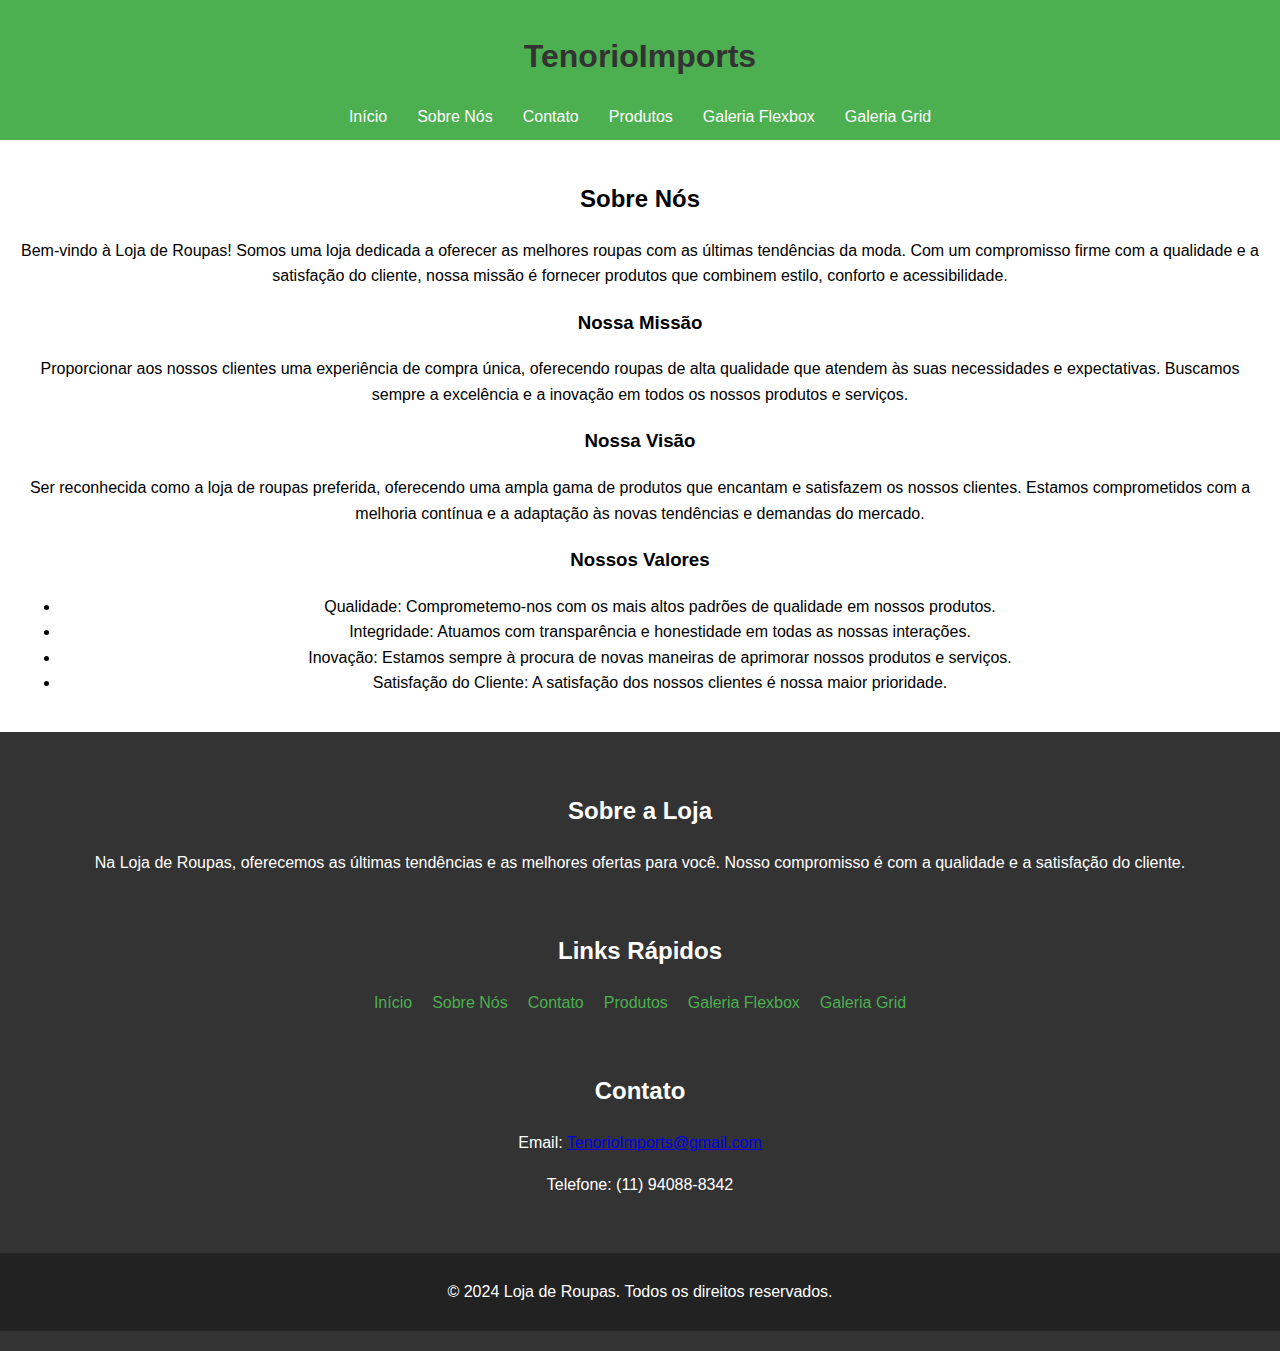
<file: about.html>
<!DOCTYPE html>
<html lang="pt-BR">
<head>
    <meta charset="UTF-8">
    <meta name="viewport" content="width=device-width, initial-scale=1.0">
    <title>Sobre Nós - TenorioImports</title>
    <link rel="stylesheet" href="styles.css">
</head>
<body>
    <header>
        <h1>TenorioImports</h1>
        <nav>
            <ul>
                <li><a href="index.html">Início</a></li>
                <li><a href="about.html">Sobre Nós</a></li>
                <li><a href="contact.html">Contato</a></li>
                <li><a href="produtos.html">Produtos</a></li>
                <li><a href="gallery-flex.html">Galeria Flexbox</a></li>
                <li><a href="gallery-grid.html"></a>Galeria Grid</li>
            </ul>
        </nav>
    </header>

    <main>
        <section id="about-us">
            <h2>Sobre Nós</h2>
            <p>Bem-vindo à Loja de Roupas! Somos uma loja dedicada a oferecer as melhores roupas com as últimas tendências da moda. Com um compromisso firme com a qualidade e a satisfação do cliente, nossa missão é fornecer produtos que combinem estilo, conforto e acessibilidade.</p>

            <div class="about-content">
                <div class="about-item">
                    <h3>Nossa Missão</h3>
                    <p>Proporcionar aos nossos clientes uma experiência de compra única, oferecendo roupas de alta qualidade que atendem às suas necessidades e expectativas. Buscamos sempre a excelência e a inovação em todos os nossos produtos e serviços.</p>
                </div>
                <div class="about-item">
                    <h3>Nossa Visão</h3>
                    <p>Ser reconhecida como a loja de roupas preferida, oferecendo uma ampla gama de produtos que encantam e satisfazem os nossos clientes. Estamos comprometidos com a melhoria contínua e a adaptação às novas tendências e demandas do mercado.</p>
                </div>
                <div class="about-item">
                    <h3>Nossos Valores</h3>
                    <ul>
                        <li>Qualidade: Comprometemo-nos com os mais altos padrões de qualidade em nossos produtos.</li>
                        <li>Integridade: Atuamos com transparência e honestidade em todas as nossas interações.</li>
                        <li>Inovação: Estamos sempre à procura de novas maneiras de aprimorar nossos produtos e serviços.</li>
                        <li>Satisfação do Cliente: A satisfação dos nossos clientes é nossa maior prioridade.</li>
                    </ul>
                </div>
            </div>
        </section>
    </main>

    <footer>
        <div class="footer-content">
            <div class="footer-section about">
                <h2>Sobre a Loja</h2>
                <p>Na Loja de Roupas, oferecemos as últimas tendências e as melhores ofertas para você. Nosso compromisso é com a qualidade e a satisfação do cliente.</p>
            </div>
            <div class="footer-section links">
                <h2>Links Rápidos</h2>
                <ul>
                    <li><a href="index.html">Início</a></li>
                    <li><a href="about.html">Sobre Nós</a></li>
                    <li><a href="contact.html">Contato</a></li>
                    <li><a href="produtos.html">Produtos</a></li>
                    <li><a href="gallery-flex.html">Galeria Flexbox</a></li>
                    <li><a href="gallery-grid.html">Galeria Grid</a></li>
                </ul>
            </div>
            <div class="footer-section contact">
                <h2>Contato</h2>
                <p>Email: <a href="mailto:TenorioImports@gmail.com">TenorioImports@gmail.com</a></p>
                <p>Telefone: (11) 94088-8342</p>
            </div>
        </div>
        <div class="footer-bottom">
            <p>&copy; 2024 Loja de Roupas. Todos os direitos reservados.</p>
        </div>
    </footer>
    
    <script src="script.js"></script>
</body>
</html>
</file>
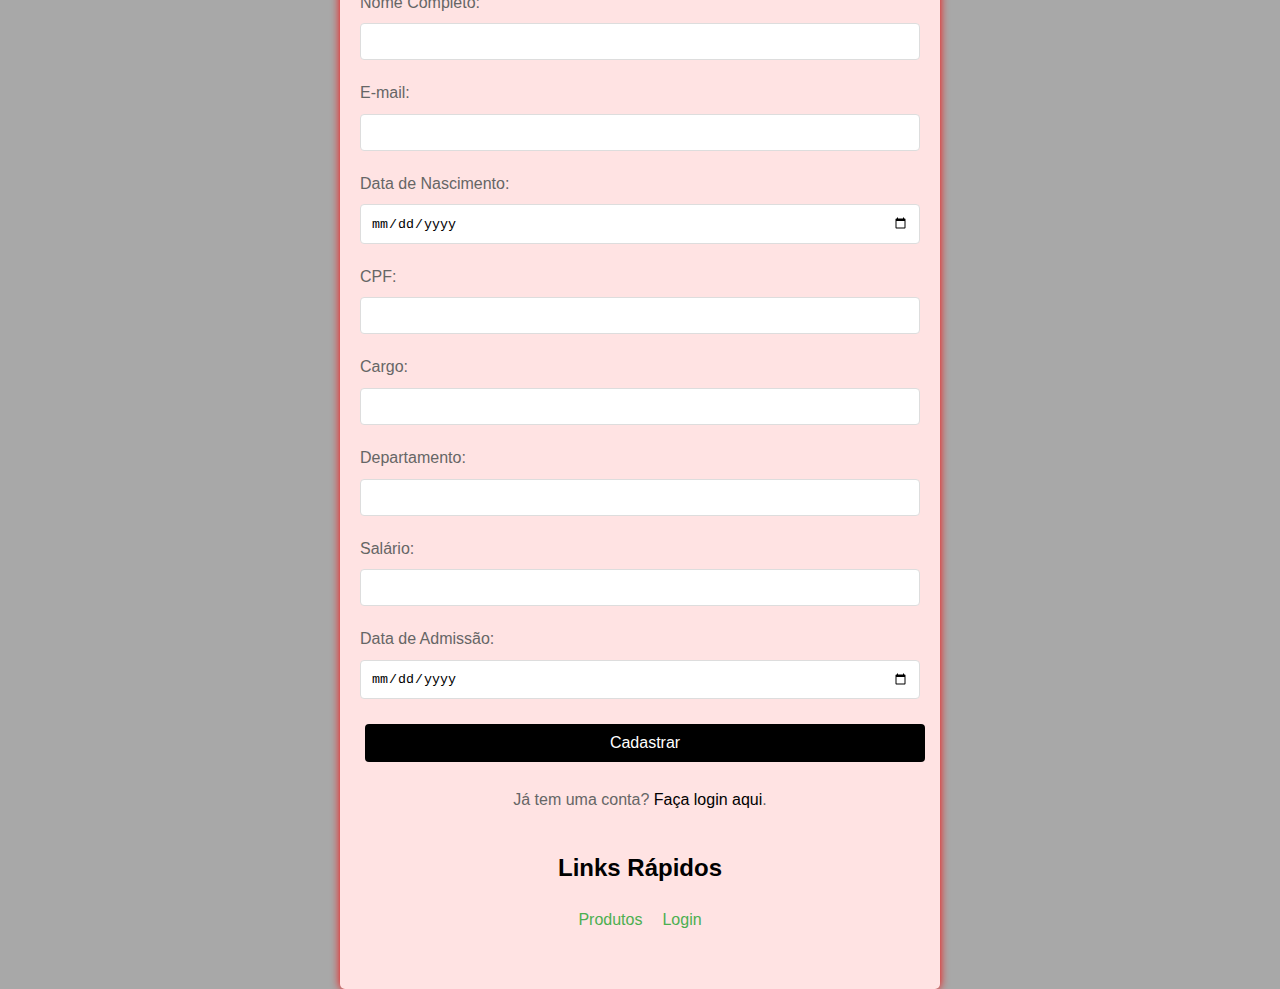
<file: cadastro.html>
<!DOCTYPE html>
<html lang="pt-BR">
<head>
    <meta charset="UTF-8">
    <meta name="viewport" content="width=device-width, initial-scale=1.0">
    <title>Cadastro - TenorioImports</title>
    <link rel="stylesheet" href="styles.css">
    <style>
        body {
            font-family: Arial, sans-serif;
            background-color: #a8a8a8;
            display: flex;
            justify-content: center;
            align-items: center;
            height: 100vh;
            margin: 0;
        }

        .register-container {
            background: #ffe3e3;
            padding: 20px;
            border-radius: 5px;
            box-shadow: 0 0 10px rgba(255, 0, 0, 0.998);
            width: 80%;
            max-width: 600px;
            box-sizing: border-box;
        }

        h2 {
            margin-top: 0;
            text-align: center;
            color: #000000;
        }

        label {
            display: block;
            margin-bottom: 8px;
            color: #666;
        }

        input[type="text"],
        input[type="email"],
        input[type="password"],
        input[type="date"],
        input[type="number"] {
            width: 100%;
            padding: 10px;
            margin-bottom: 20px;
            border: 1px solid #ddd;
            border-radius: 4px;
            box-sizing: border-box;
        }

        button {
            width: 100%;
            padding: 10px;
            background-color: #000000;
            border: none;
            border-radius: 4px;
            color: #fff;
            font-size: 16px;
            cursor: pointer;
        }

        button:hover {
            background-color: #333;
        }

        .footer {
            text-align: center;
            margin-top: 20px;
            color: #666;
        }

        .footer a {
            color: #000;
            text-decoration: none;
        }

        .footer a:hover {
            text-decoration: underline;
        }
    </style>
</head>
<body>
    <div class="register-container">
        <h2>Cadastro de Funcionário</h2>
        <form action="register.php" method="POST">
            <!-- Nome Completo -->
            <label for="full-name">Nome Completo:</label>
            <input type="text" id="full-name" name="full_name" required>

            <!-- Email -->
            <label for="email">E-mail:</label>
            <input type="email" id="email" name="email" required>

            <!-- Data de Nascimento -->
            <label for="birth-date">Data de Nascimento:</label>
            <input type="date" id="birth-date" name="birth_date" required>

            <!-- CPF -->
            <label for="cpf">CPF:</label>
            <input type="text" id="cpf" name="cpf" required>

            <!-- Cargo -->
            <label for="cargo">Cargo:</label>
            <input type="text" id="cargo" name="cargo" required>

            <!-- Departamento -->
            <label for="department">Departamento:</label>
            <input type="text" id="department" name="department" required>

            <!-- Salário -->
            <label for="salary">Salário:</label>
            <input type="number" id="salary" name="salary" step="0.01" required>

            <!-- Data de Admissão -->
            <label for="admission-date">Data de Admissão:</label>
            <input type="date" id="admission-date" name="admission_date" required>

            <!-- Botão de Cadastro -->
            <button type="submit">Cadastrar</button>
        </form>

        <!-- Link para login -->
        <div class="footer">
            <p>Já tem uma conta? <a href="login.html">Faça login aqui</a>.</p>
        </div>

        <!-- Links rápidos -->
        <div class="footer-section links">
            <h2>Links Rápidos</h2>
            <ul>
                <li><a href="produtos.html">Produtos</a></li>
                <li><a href="login.html">Login</a></li>
            </ul>
        </div>
    </div>
    
    <script src="script.js"></script>
</body>
</html>
</file>
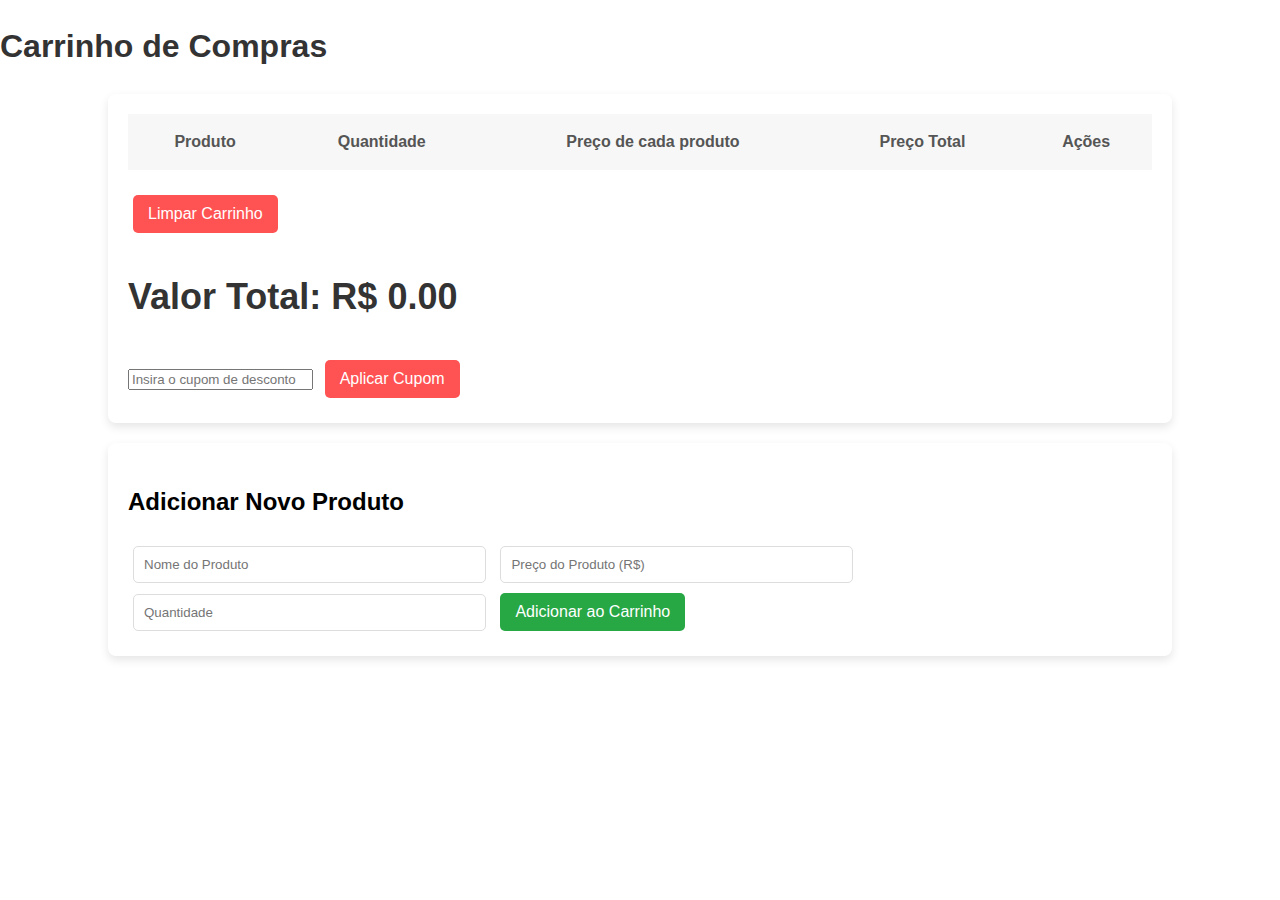
<file: carrinho.html>
<!DOCTYPE html>
<html lang="en">
<head>
    <meta charset="UTF-8">
    <meta name="viewport" content="width=device-width, initial-scale=1.0">
    <title>Carrinho de Compras</title>
    <link rel="stylesheet" href="styles.css">
</head>
<body>
    <h1>Carrinho de Compras</h1>
    
    <div class="cart">
        <table>
            <thead>
                <tr>
                    <th>Produto</th>
                    <th>Quantidade</th>
                    <th>Preço de cada produto</th>
                    <th>Preço Total</th>
                    <th>Ações</th>
                </tr>
            </thead>
            <tbody id="cart-items">
                <!-- Itens do carrinho serão inseridos dinamicamente aqui -->
            </tbody>
        </table>

        <div class="actions">
            <button onclick="clearCart()">Limpar Carrinho</button>
        </div>

        <div class="total">
            <h2>Valor Total: R$ <span id="total-value">0.00</span></h2>
            <input type="text" id="coupon-code" placeholder="Insira o cupom de desconto">
            <button onclick="applyDiscount()">Aplicar Cupom</button>
        </div>
    </div>

    <div class="add-product">
        <h2>Adicionar Novo Produto</h2>
        <form onsubmit="addProduct(event)">
            <input type="text" id="product-name" placeholder="Nome do Produto" required>
            <input type="number" id="product-price" placeholder="Preço do Produto (R$)" required min="0" step="0.01">
            <input type="number" id="product-quantity" placeholder="Quantidade" required min="1">
            <button type="submit">Adicionar ao Carrinho</button>
        </form>
    </div>

    <script src="script.js"></script>
</body>
</html>
</file>
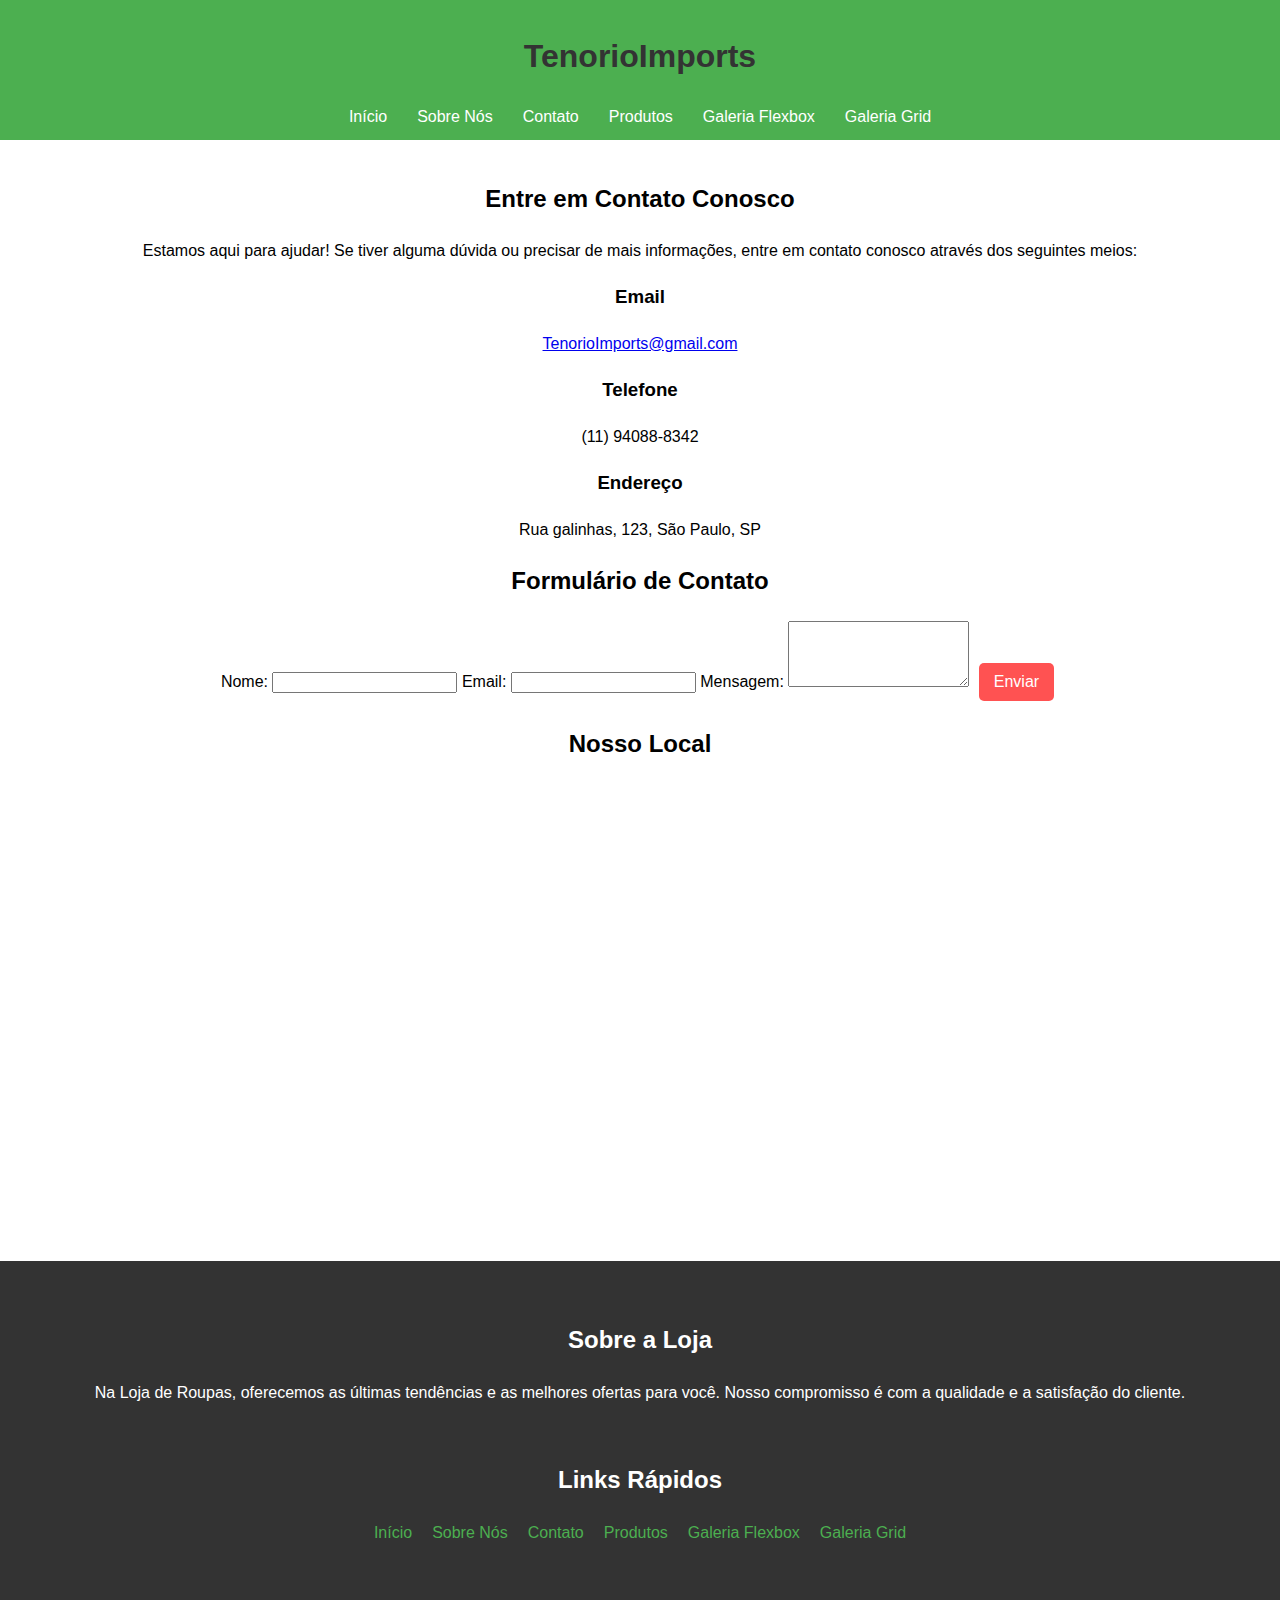
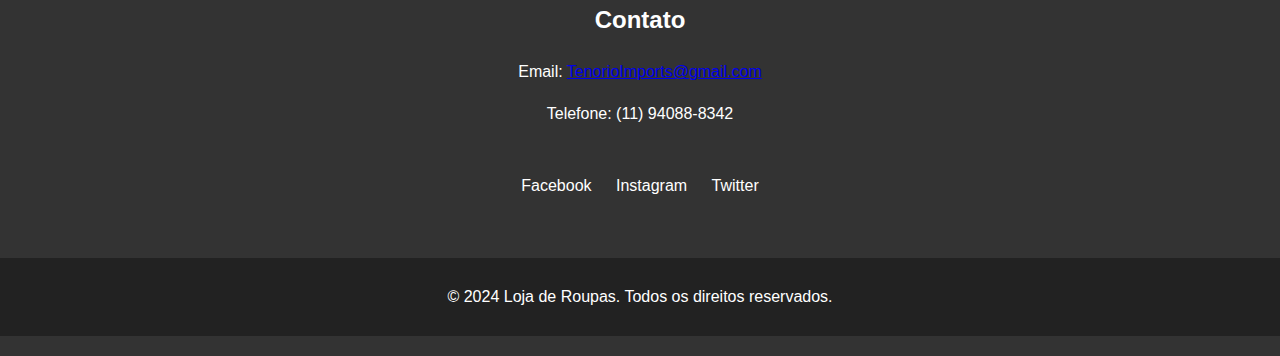
<file: contact.html>
<!DOCTYPE html>
<html lang="pt-BR">
<head>
    <meta charset="UTF-8">
    <meta name="viewport" content="width=device-width, initial-scale=1.0">
    <title>Contato - TenorioImports</title>
    <link rel="stylesheet" href="styles.css">
</head>
<body>
    <header>
        <h1>TenorioImports</h1>
        <nav>
            <ul>
                <li><a href="index.html">Início</a></li>
                <li><a href="about.html">Sobre Nós</a></li>
                <li><a href="contact.html">Contato</a></li>
                <li><a href="produtos.html">Produtos</a></li>
                <li><a href="gallery-flex.html">Galeria Flexbox</a></li>
                <li><a href="gallery-grid.html">Galeria Grid</a></li>
            </ul>
        </nav>
    </header>

    <main>
        <section id="contact">
            <h2>Entre em Contato Conosco</h2>
            <p>Estamos aqui para ajudar! Se tiver alguma dúvida ou precisar de mais informações, entre em contato conosco através dos seguintes meios:</p>

            <div class="contact-info">
                <div class="contact-item">
                    <h3>Email</h3>
                    <p><a href="mailto:TenorioImports@gmail.com">TenorioImports@gmail.com</a></p>
                </div>
                <div class="contact-item">
                    <h3>Telefone</h3>
                    <p>(11) 94088-8342</p>
                </div>
                <div class="contact-item">
                    <h3>Endereço</h3>
                    <p>Rua galinhas, 123, São Paulo, SP</p>
                </div>
            </div>

            <div class="contact-form">
                <h2>Formulário de Contato</h2>
                <form action="#" method="post">
                    <label for="name">Nome:</label>
                    <input type="text" id="name" name="name" required>
                    
                    <label for="email">Email:</label>
                    <input type="email" id="email" name="email" required>
                    
                    <label for="message">Mensagem:</label>
                    <textarea id="message" name="message" rows="4" required></textarea>
                    
                    <button type="submit">Enviar</button>
                </form>
            </div>

            <div class="map">
                <h2>Nosso Local</h2>
                <iframe src="https://www.google.com/maps/embed?pb=!1m18!1m12!1m3!1d3656.378099018188!2d-46.64954188505766!3d-23.58725674033685!2m3!1f0!2f0!3f0!3m2!1i1024!2i768!4f13.1!3m3!1m2!1s0x94ce5a62ed0e2bd%3A0x5b5b5b2f71d7ec1d!2sRua%20Exemplo%2C%20123%2C%20São%20Paulo%2C%20SP!5e0!3m2!1spt-BR!2sbr!4v1694216796361!5m2!1spt-BR!2sbr" width="600" height="450" style="border:0;" allowfullscreen="" loading="lazy" referrerpolicy="no-referrer-when-downgrade"></iframe>
            </div>
        </section>
    </main>

    <footer>
        <div class="footer-content">
            <div class="footer-section about">
                <h2>Sobre a Loja</h2>
                <p>Na Loja de Roupas, oferecemos as últimas tendências e as melhores ofertas para você. Nosso compromisso é com a qualidade e a satisfação do cliente.</p>
            </div>
            <div class="footer-section links">
                <h2>Links Rápidos</h2>
                <ul>
                    <li><a href="index.html">Início</a></li>
                    <li><a href="about.html">Sobre Nós</a></li>
                    <li><a href="contact.html">Contato</a></li>
                    <li><a href="produtos.html">Produtos</a></li>
                    <li><a href="gallery-flex.html">Galeria Flexbox</a></li>
                    <li><a href="gallery-grid.html">Galeria Grid</a></li>
                </ul>
            </div>
            <div class="footer-section contact">
                <h2>Contato</h2>
                <p>Email: <a href="mailto:TenorioImports@gmail.com">TenorioImports@gmail.com</a></p>
                <p>Telefone: (11) 94088-8342</p>
                <div class="footer-content">
                    <div class="social-media">
                        <a href="https://www.facebook.com/">Facebook</a>
                        <a href="https://www.instagram.com/">Instagram</a>
                        <a href="https://x.com/">Twitter</a>
                    </div>
                </div>
            </div>
        </div>
        <div class="footer-bottom">
            <p>&copy; 2024 Loja de Roupas. Todos os direitos reservados.</p>
        </div>
    </footer>
    
    <script src="script.js"></script>
</body>
</html>
</file>
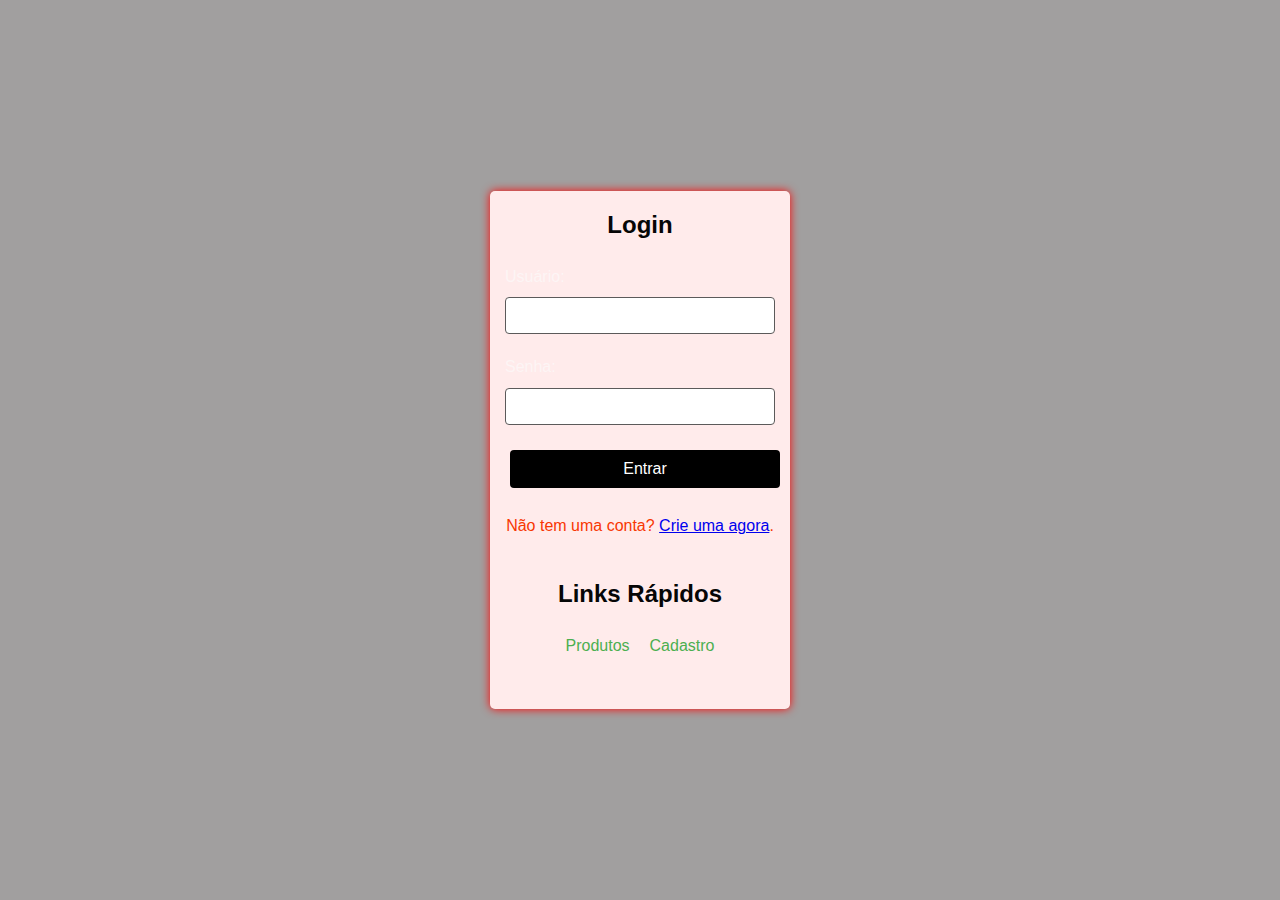
<file: login.html>
<!DOCTYPE html>
<html lang="pt-BR">
<head>
    <meta charset="UTF-8">
    <meta name="viewport" content="width=device-width, initial-scale=1.0">
    <title>Login - TenorioImports</title>
    <link rel="stylesheet" href="styles.css">
    <style>
        
        body {
            font-family: Arial, sans-serif;
            background-color: #a19f9f;
            display: flex;
            justify-content: center;
            align-items: center;
            height: 100vh;
            margin: auto;
        }

        .login-container {
            background: #ffebeb;
            padding: 15px;
            border-radius: 5px;
            box-shadow: 0 0 10px rgb(255, 1, 1);
            width: 80%;
            max-width: 300px;
            box-sizing: border-box;
        }

        h2 {
            margin-top: 0;
            text-align: center;
            color: #060606;
        }

        label {
            display: block;
            margin-bottom: 8px;
            color: #fdf5f5;
        }

        input[type="text"],
        input[type="password"] {
            width: 100%;
            padding: 10px;
            margin-bottom: 20px;
            border: 1px solid #5b5a5a;
            border-radius: 4px;
            box-sizing: border-box;
        }

        button {
            width: 100%;
            padding: 10px;
            background-color: #000000;
            border: none;
            border-radius: 4px;
            color: #fff;
            font-size: 16px;
            cursor: pointer;
        }

        button:hover {
            background-color: #000000;
        }

        .footer {
            text-align: center;
            margin-top: 20px;
            color: #f83702;
        }
    </style>
    
</head>
<body>
    <div class="login-container">
        <h2>Login</h2>
        <form action="authenticate.php" method="POST">
            <label for="username">Usuário:</label>
            <input type="text" id="username" name="username" required>

            <label for="password">Senha:</label>
            <input type="password" id="password" name="password" required>

            <button type="submit">Entrar</button>
        </form>
        <div class="footer">
            <p>Não tem uma conta? <a href="cadastro.html">Crie uma agora</a>.</p>
        </div>
        <div class="footer-section links">
            <h2>Links Rápidos</h2>
            <ul>
                <li><a href="produtos.html">Produtos</a></li>
                <li><a href="cadastro.html">Cadastro</a></li>
            </ul>
        </div>
    </div>

    <script src="script.js"></script>
</body>
</html>
</file>
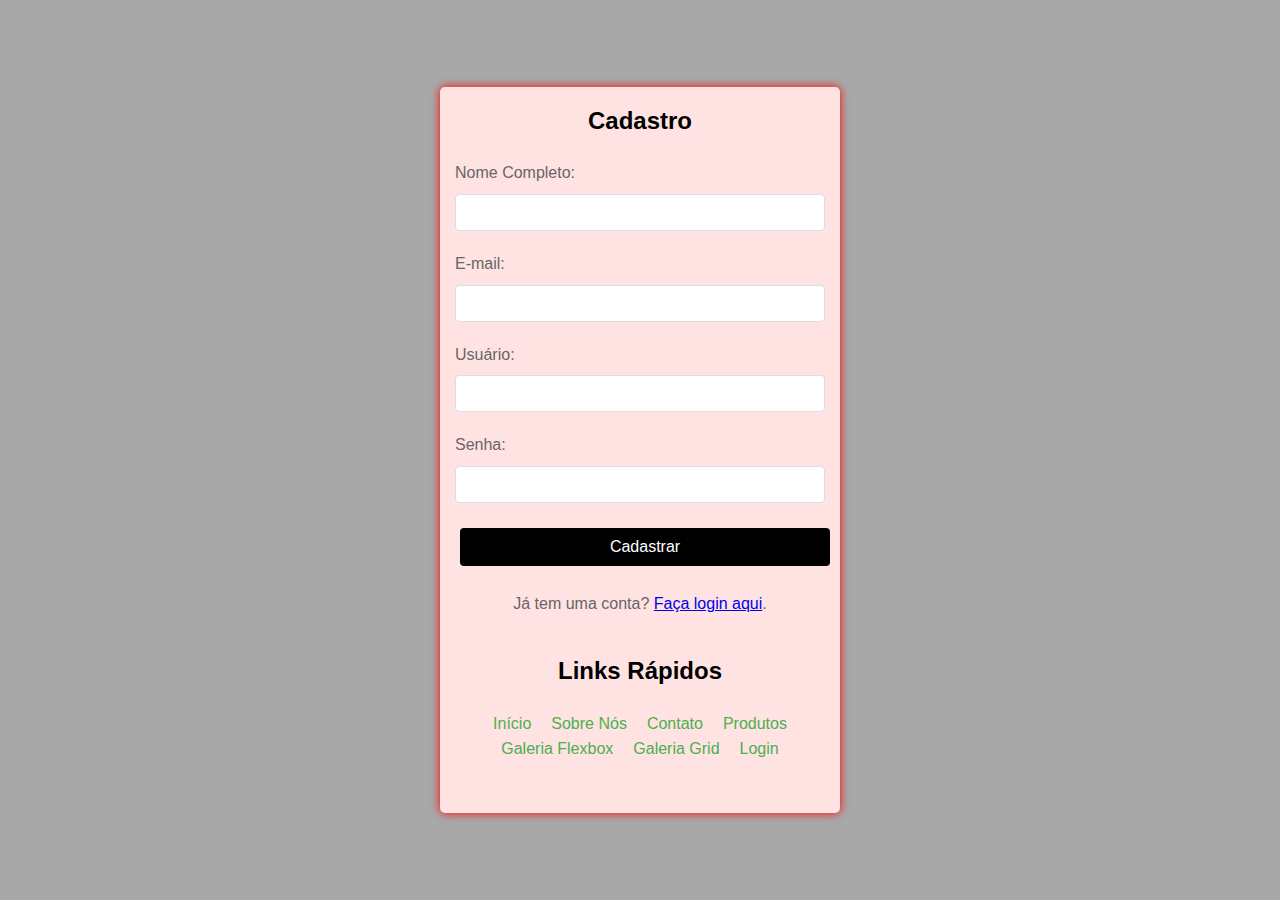
<file: register.html>
<!DOCTYPE html>
<html lang="pt-BR">
<head>
    <meta charset="UTF-8">
    <meta name="viewport" content="width=device-width, initial-scale=1.0">
    <title>Cadastro - TenorioImports</title>
    <link rel="stylesheet" href="styles.css">
    <style>
    
        body {
            font-family: Arial, sans-serif;
            background-color: #a8a8a8;
            display: flex;
            justify-content: center;
            align-items: center;
            height: 100vh;
            margin: 0;
            
        }

        .register-container {
            background: #ffe3e3;
            padding: 15px;
            border-radius: 5px;
            box-shadow: 0 0 10px rgba(255, 0, 0, 0.998);
            width: 80%;
            max-width: 400px;
            box-sizing: border-box;
        }

        h2 {
            margin-top: 0;
            text-align:center;
            color: #000000;
        }

        label {
            display: block;
            margin-bottom: 8px;
            color: #666;
        }

        input[type="text"],
        input[type="email"],
        input[type="password"] {
            width: 100%;
            padding: 10px;
            margin-bottom: 20px;
            border: 1px solid #ddd;
            border-radius: 4px;
            box-sizing: border-box;
        }

        button {
            width: 100%;
            padding: 10px;
            background-color: #000000;
            border: none;
            border-radius: 4px;
            color: #fff;
            font-size: 16px;
            cursor: pointer;
        }

        button:hover {
            background-color: #000000;
        }

        .footer {
            text-align: center;
            margin-top: 20px;
            color: #666;
        }
    </style>
    
</head>
<body>
    <div class="register-container">
        <h2>Cadastro</h2>
        <form action="register.php" method="POST">
            <label for="full-name">Nome Completo:</label>
            <input type="text" id="full-name" name="full_name" required>

            <label for="email">E-mail:</label>
            <input type="email" id="email" name="email" required>

            <label for="username">Usuário:</label>
            <input type="text" id="username" name="username" required>

            <label for="password">Senha:</label>
            <input type="password" id="password" name="password" required>

            <button type="submit">Cadastrar</button>
        </form>
        <div class="footer">
            <p>Já tem uma conta? <a href="login.html">Faça login aqui</a>.</p>
        </div>
        <div class="footer-section links">
            <h2>Links Rápidos</h2>
            <ul>
                <li><a href="index.html">Início</a></li>
                <li><a href="about.html">Sobre Nós</a></li>
                <li><a href="contact.html">Contato</a></li>
                <li><a href="produtos.html">Produtos</a></li>
                <li><a href="gallery-flex.html">Galeria Flexbox</a></li>
                <li><a href="gallery-grid.html">Galeria Grid</a></li>
                <li><a href="login.html">Login</a></li>
            </ul>
        </div>
    </div>

    <script src="script.js"></script>
</body>
</html>
</file>
<file: styles.css>
body {
    font-family: Arial, sans-serif;
    margin: 0;
    padding: 0;
    box-sizing: border-box;
}

header {
    background-color: #333;
    color: #fff;
    padding: 10px 0;
    text-align: center;
}

nav ul {
    list-style: none;
    padding: 0;
    margin: 0;
}

nav ul li {
    display: inline;
    margin: 0 15px;
    position: relative;
}

nav ul li a {
    color: #fff;
    text-decoration: none;
}

.dropdown-content {
    display: none;
    position: absolute;
    background-color: #f9f9f9;
    min-width: 160px;
    box-shadow: 0px 8px 16px 0px rgba(0,0,0,0.2);
    z-index: 1;
}

.dropdown-content a {
    color: black;
    padding: 12px 16px;
    text-decoration: none;
    display: block;
}

.dropdown-content a:hover {
    background-color: #f1f1f1;
}

.dropdown:hover .dropdown-content {
    display: block;
}

#slider {
    position: relative;
    max-width: 1200px;
    margin: auto;
    overflow: hidden;
}

.slides {
    position: relative;
    width: 100%;
}

.slide {
    display: none;
}

.slide img {
    width: 100%;
    height: auto;
}

.prev, .next {
    cursor: pointer;
    position: absolute;
    top: 50%;
    width: auto;
    padding: 16px;
    margin-top: -22px;
    color: white;
    font-weight: bold;
    font-size: 24px;
    transition: 0.6s ease;
    border-radius: 3px;
    user-select: none;
}

.prev {
    left: 0;
}

.next {
    right: 0;
}

.prev:hover, .next:hover {
    background-color: rgba(0,0,0,0.8);
}

section {
    padding: 20px;
    text-align: center;
}

#products {
    background-color: #f4f4f4;
}

.card-container {
    display: flex;
    justify-content: center;
    flex-wrap: wrap;
    gap: 20px;
}

.card {
    background-color: #fff;
    border-radius: 8px;
    box-shadow: 0 4px 8px rgba(0, 0, 0, 0.1);
    width: 300px;
    overflow: hidden;
}

.card img {
    width: 100%;
    height: auto;
}

.card-info {
    padding: 15px;
}

.card-info h3 {
    margin: 0;
    font-size: 18px;
}

.card-info p {
    color: #666;
}

footer {
    background-color: #333;
    color: #fff;
    padding: 20px 0;
    text-align: center;
}

.footer-content {
    display: flex;
    justify-content: space-around;
    padding: 20px;
    max-width: 1200px;
    margin: auto;
}

.footer-section {
    flex: 1;
    padding: 10px;
}

.footer-section h2 {
    margin-top: 0;
}

.footer-bottom {
    background-color: #222;
    padding: 10px 0;
}
#gallery {
    padding: 20px;
    text-align: center;
}

.gallery-container {
    display: flex;
    flex-wrap: wrap;
    justify-content: center;
    gap: 20px;
}
.gallery-container:hover .gallery-item{
    opacity: .5;
}
.gallery-container .gallery-item:hover {
    opacity: 1
}

.gallery-item {
    flex: 1 1 calc(33.333% - 40px);
    max-width: calc(33.333% - 40px);
}


.gallery-item img {
    width: 100%;
    height: auto;
    border-radius: 8px;
    box-shadow: 0 4px 8px rgba(0, 0, 0, 0.1);
}
.gallery-item {
    transition: all .3s;
}
.gallery-item:hover{
    transform: translateY(-20px)
}
@media (max-width: 768px) {
    .gallery-item {
        flex: 1 1 calc(50% - 40px);
        max-width: calc(50% - 40px);
    }
}
.gallery-item {
    transition: all .3s;
}
.gallery-item:hover{
    transform: translateY(-20px)
}

@media (max-width: 480px) {
    .gallery-item {
        flex: 1 1 100%;
        max-width: 100%;
    }
}
.gallery-item {
    transition: all .3s;
}
.gallery-item:hover{
    transform: translateY(-20px)
}
#gallery {
    padding: 20px;
    text-align: center;
}

.gallery-grid {
    display: grid;
    grid-template-columns: repeat(auto-fill, minmax(300px, 1fr));
    gap: 20px;
}
.gallery-grid:hover .gallery-item{
    opacity: .5;
}
.gallery-grid .gallery-item:hover {
    opacity: 1
}

.gallery-item img {
    width: 100%;
    height: auto;
    border-radius: 8px;
    box-shadow: 0 4px 8px rgba(0, 0, 0, 0.1);
}
.gallery-item {
    transition: all .3s;
}
.gallery-item:hover{
    transform: translateY(-20px)
}
body {
    font-family: Arial, sans-serif;
    margin: 0;
    padding: 0;
}

header, footer {
    background-color: #333;
    color: white;
    text-align: center;
    padding: 10px 0;
}

.product-container {
    display: flex;
    padding: 20px;
}

.image-gallery {
    flex: 1;
    max-width: 400px;
}

.image-gallery img {
    width: 100%;
    border: 1px solid #ccc;
}

.thumbnails {
    display: flex;
    justify-content: space-between;
    margin-top: 10px;
}

.thumbnails img {
    width: 30%;
    cursor: pointer;
    border: 1px solid #ccc;
}

.product-details {
    flex: 1;
    padding-left: 20px;
}

.price {
    font-size: 24px;
    color: #e63946;
}

.options {
    margin: 10px 0;
}

.comments {
    margin-top: 40px;
}

.comment {
    display: flex;
    align-items: center;
    margin-bottom: 10px;
}

.user-photo {
    width: 50px;
    height: 50px;
    border-radius: 50%;
    margin-right: 10px;
}
.opcoes-compra {
    display: flex;
    flex-direction: column;
}
select {
    padding: 8px;
    margin-bottom: 15px;
    border-radius: 5px;
    border: 1px solid #ddd;
}

.buy-button {
    padding: 10px;
    background-color: #27ae60;
    color: #fff;
    border: none;
    border-radius: 5px;
    cursor: pointer;
    font-size: 16px;
}
button {
    padding: 10px;
    background-color: #5776ff;
    color: #fff;
    border: none;
    border-radius: 5px;
    cursor: pointer;
    font-size: 16px;
}
body carrinho.html {
    font-family: Arial, sans-serif;
    background-color: #f4f4f4;
    margin: 0;
    padding: 20px;
    text-align: center;
}

h1 {
    color: #333;
}

.cart {
    width: 80%;
    margin: 20px auto;
    background-color: #fff;
    border-radius: 8px;
    box-shadow: 0 4px 10px rgba(0, 0, 0, 0.1);
    padding: 20px;
}

table {
    width: 100%;
    border-collapse: collapse;
    margin-bottom: 20px;
}

table th, table td {
    padding: 15px;
    text-align: center;
}

table th {
    background-color: #f7f7f7;
    color: #555;
}

table td {
    border-bottom: 1px solid #ddd;
}

.actions {
    margin-bottom: 20px;
}

button {
    padding: 10px 15px;
    background-color: #ff5252;
    border: none;
    color: white;
    cursor: pointer;
    border-radius: 5px;
    margin: 5px;
}

button:hover {
    background-color: #ff3232;
}

.total {
    font-size: 1.5rem;
    font-weight: bold;
    color: #333;
}

.add-product {
    width: 80%;
    margin: 20px auto;
    padding: 20px;
    background-color: #fff;
    border-radius: 8px;
    box-shadow: 0 4px 10px rgba(0, 0, 0, 0.1);
}

.add-product input {
    padding: 10px;
    margin: 5px;
    width: calc(33.3% - 10px);
    border: 1px solid #ddd;
    border-radius: 5px;
}

.add-product button {
    background-color: #28a745;
}

.add-product button:hover {
    background-color: #218838;
}
body {
    font-family: Arial, sans-serif;
    margin: 0;
    padding: 0;
    line-height: 1.6;
}

header {
    background: #4CAF50;
    color: white;
    padding: 10px 0;
    text-align: center;
}

header .logo {
    font-size: 24px;
    font-weight: bold;
}

nav ul {
    list-style-type: none;
    padding: 0;
    display: flex;
    justify-content: center;
}

nav ul li {
    margin: 0 15px;
}

nav ul li a {
    color: white;
    text-decoration: none;
}

.hero {
    background: #f4f4f4;
    padding: 50px 20px;
    text-align: center;
}

.categories {
    display: flex;
    flex-wrap: wrap;
    justify-content: center;
    padding: 20px;
}

.category-card {
    border: 1px solid #ddd;
    border-radius: 5px;
    margin: 20px;
    padding: 15px;
    text-align: center;
    width: 200px; /* Ajuste conforme necessário */
}

.category-card img {
    width: 100%;
    height: auto;
    border-radius: 5px;
}

.btn {
    background: #4CAF50;
    color: white;
    padding: 10px 15px;
    text-decoration: none;
    border-radius: 5px;
    display: inline-block;
    margin-top: 10px;
}

.footer-section {
    padding: 20px;
    text-align: center;
}

.links ul {
    list-style-type: none;
    padding: 0;
    display: flex;
    flex-wrap: wrap;
    justify-content: center;
}

.links ul li {
    margin: 0 10px;
}

.links ul li a {
    color: #4CAF50;
    text-decoration: none;
}

footer {
    background: #333;
    color: white;
    text-align: center;
    padding: 20px 0;
}

.footer-content {
    display: flex;
    flex-direction: column;
    align-items: center;
}

.social-media {
    margin-top: 10px;
}

.social-media a {
    color: white;
    margin: 0 10px;
    text-decoration: none;
}
</file>
